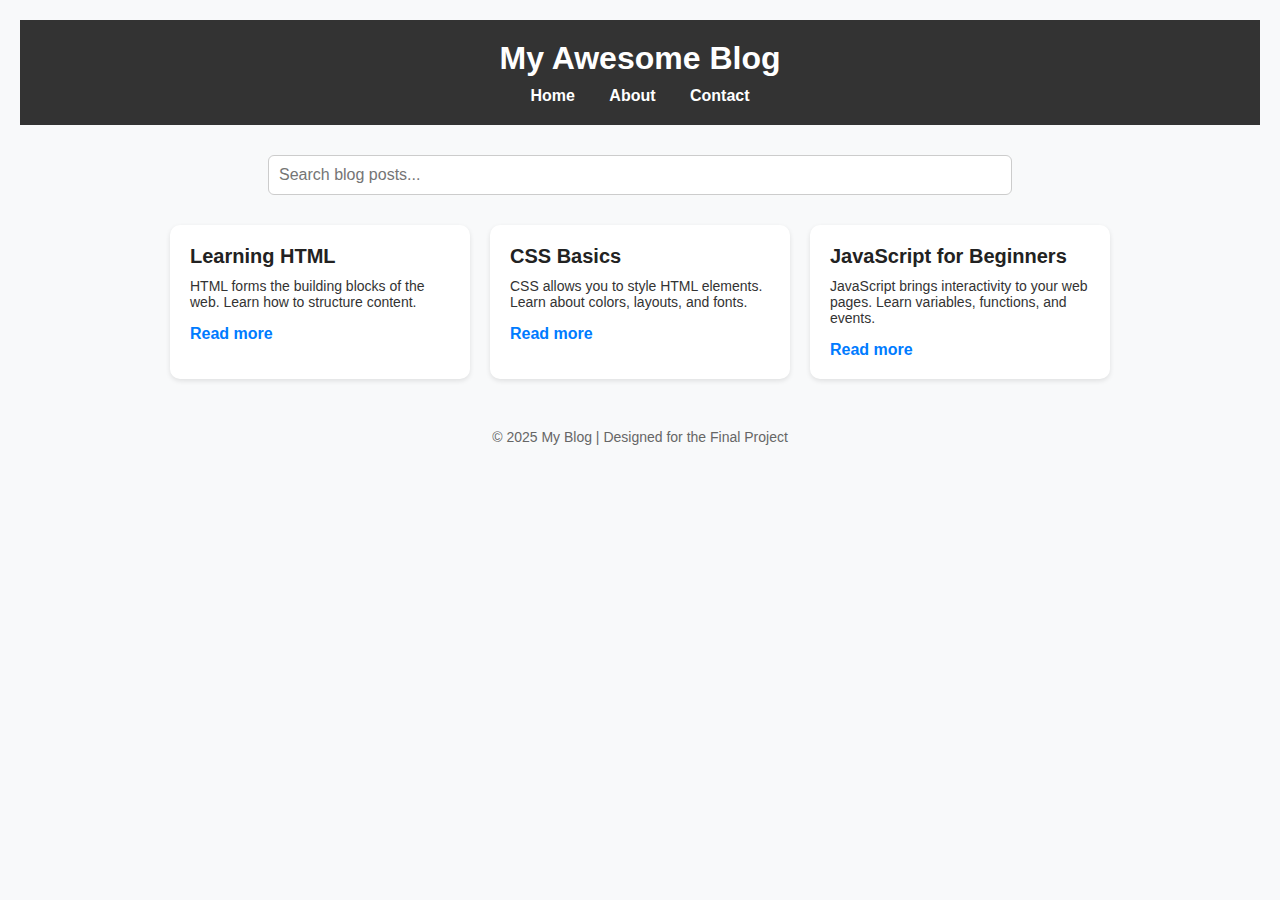
<file: index.html>
<!DOCTYPE html>
<html lang="en">
<head>
  <meta charset="UTF-8" />
  <meta name="viewport" content="width=device-width, initial-scale=1.0"/>
  <title>My Blog</title>
  <link rel="stylesheet" href="styles.css" />
</head>
<body>

  <header>
    <h1>My Awesome Blog</h1>
    <nav>
      <ul>
        <li><a href="index.html">Home</a></li>
        <li><a href="about.html">About</a></li>
        <li><a href="contact.html">Contact</a></li>
      </ul>
    </nav>
  </header>

  <main>
    <section class="search-area">
      <input type="text" id="searchInput" placeholder="Search blog posts..." onkeyup="searchPosts()" />
    </section>

    <section class="posts">
      <article class="post">
        <h2>Learning HTML</h2>
        <p class="excerpt">HTML forms the building blocks of the web. Learn how to structure content.</p>
        <a href="#">Read more</a>
      </article>

      <article class="post">
        <h2>CSS Basics</h2>
        <p class="excerpt">CSS allows you to style HTML elements. Learn about colors, layouts, and fonts.</p>
        <a href="#">Read more</a>
      </article>

      <article class="post">
        <h2>JavaScript for Beginners</h2>
        <p class="excerpt">JavaScript brings interactivity to your web pages. Learn variables, functions, and events.</p>
        <a href="#">Read more</a>
      </article>
    </section>
  </main>

  <footer>
    <p>&copy; 2025 My Blog | Designed for the Final Project</p>
  </footer>

  <script src="script.js"></script>
</body>
</html>
</file>
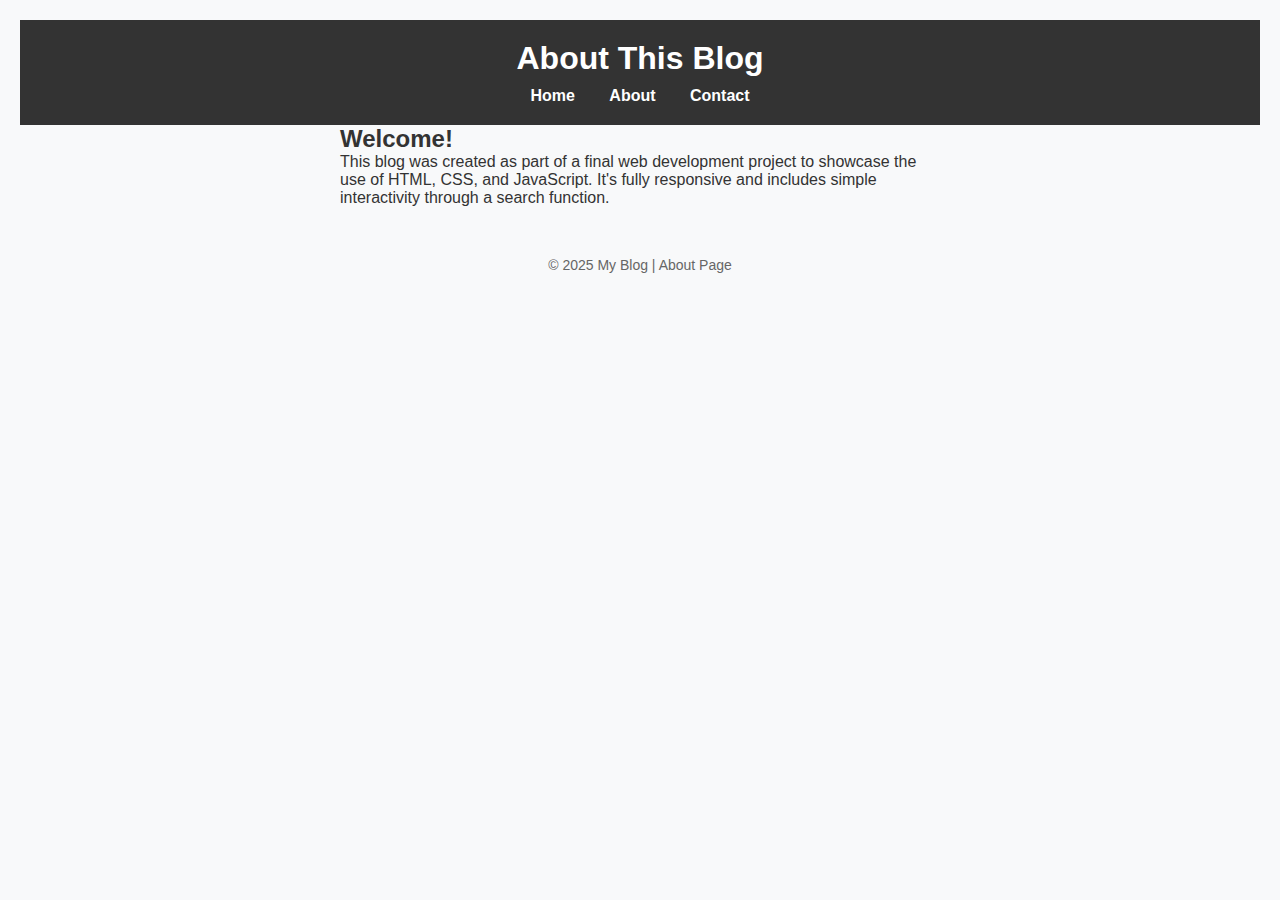
<file: about.html>
<!DOCTYPE html>
<html lang="en">
<head>
  <meta charset="UTF-8" />
  <meta name="viewport" content="width=device-width, initial-scale=1.0"/>
  <title>About</title>
  <link rel="stylesheet" href="styles.css" />
</head>
<body>

  <header>
    <h1>About This Blog</h1>
    <nav>
      <ul>
        <li><a href="index.html">Home</a></li>
        <li><a href="about.html">About</a></li>
        <li><a href="contact.html">Contact</a></li>
      </ul>
    </nav>
  </header>

  <main>
    <section style="max-width: 600px; margin: auto;">
      <h2>Welcome!</h2>
      <p>This blog was created as part of a final web development project to showcase the use of HTML, CSS, and JavaScript. It's fully responsive and includes simple interactivity through a search function.</p>
    </section>
  </main>

  <footer>
    <p>&copy; 2025 My Blog | About Page</p>
  </footer>

</body>
</html>
</file>
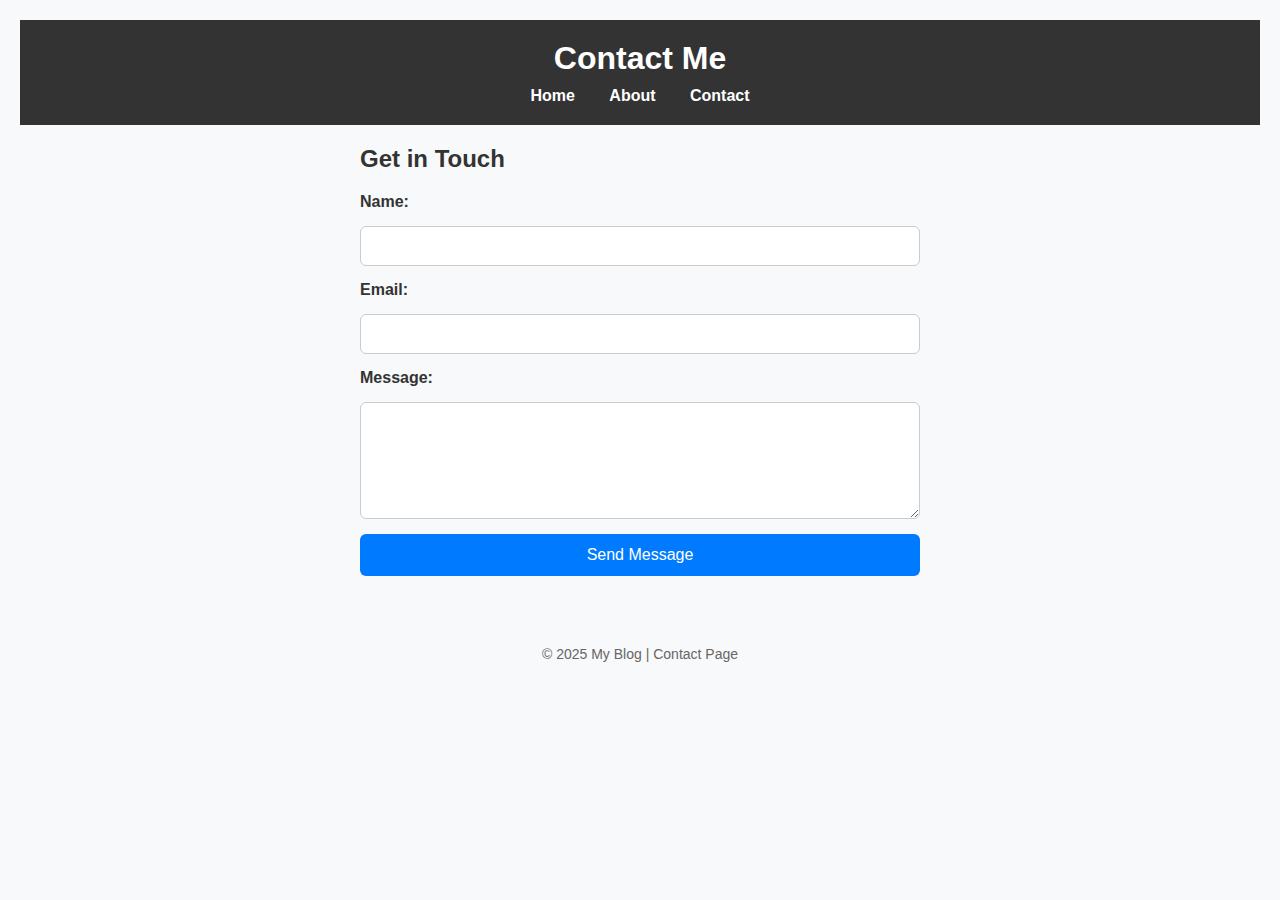
<file: contact.html>
<!DOCTYPE html>
<html lang="en">
<head>
  <meta charset="UTF-8" />
  <meta name="viewport" content="width=device-width, initial-scale=1.0"/>
  <title>Contact</title>
  <link rel="stylesheet" href="styles.css" />
</head>
<body>

  <header>
    <h1>Contact Me</h1>
    <nav>
      <ul>
        <li><a href="index.html">Home</a></li>
        <li><a href="about.html">About</a></li>
        <li><a href="contact.html">Contact</a></li>
      </ul>
    </nav>
  </header>

  <main>
    <section style="max-width: 600px; margin: auto; padding: 20px;">
      <h2>Get in Touch</h2>
      <form action="#" method="POST" class="contact-form">
        <label for="name">Name:</label>
        <input type="text" id="name" name="name" required />

        <label for="email">Email:</label>
        <input type="email" id="email" name="email" required />

        <label for="message">Message:</label>
        <textarea id="message" name="message" rows="5" required></textarea>

        <button type="submit">Send Message</button>
      </form>
    </section>
  </main>

  <footer>
    <p>&copy; 2025 My Blog | Contact Page</p>
  </footer>

</body>
</html>
</file>
<file: styles.css>
/* Base Reset */
* {
    margin: 0;
    padding: 0;
    box-sizing: border-box;
  }
  
  /* Typography & Layout */
  body {
    font-family: 'Segoe UI', Tahoma, Geneva, Verdana, sans-serif;
    background-color: #f8f9fa;
    color: #333;
    padding: 20px;
  }
  
  /* Header */
  header {
    background-color: #333;
    color: white;
    padding: 20px;
    text-align: center;
  }
  
  nav ul {
    list-style: none;
    margin-top: 10px;
  }
  
  nav ul li {
    display: inline;
    margin: 0 15px;
  }
  
  nav ul li a {
    color: #fff;
    text-decoration: none;
    font-weight: bold;
  }
  
  /* Search Section */
  .search-area {
    text-align: center;
    margin: 30px 0;
  }
  
  #searchInput {
    width: 60%;
    padding: 10px;
    font-size: 16px;
    border-radius: 6px;
    border: 1px solid #ccc;
  }
  
  /* Posts */
  .posts {
    display: flex;
    flex-wrap: wrap;
    gap: 20px;
    justify-content: center;
  }
  
  .post {
    background: white;
    padding: 20px;
    border-radius: 10px;
    width: 300px;
    box-shadow: 0 2px 5px rgba(0, 0, 0, 0.1);
  }
  
  .post h2 {
    font-size: 20px;
    color: #222;
    margin-bottom: 10px;
  }
  
  .post p {
    margin-bottom: 15px;
    font-size: 14px;
  }
  
  .post a {
    color: #007bff;
    text-decoration: none;
    font-weight: bold;
  }
  
  /* Footer */
  footer {
    text-align: center;
    margin-top: 40px;
    padding: 10px;
    font-size: 14px;
    color: #666;
  }
  
  /* Responsive */
  @media (max-width: 768px) {
    #searchInput {
      width: 90%;
    }
  
    .posts {
      flex-direction: column;
      align-items: center;
    }
  }
  
  .contact-form {
    display: flex;
    flex-direction: column;
    gap: 15px;
    margin-top: 20px;
  }
  
  .contact-form label {
    font-weight: bold;
  }
  
  .contact-form input,
  .contact-form textarea {
    padding: 10px;
    font-size: 16px;
    border: 1px solid #ccc;
    border-radius: 6px;
  }
  
  .contact-form button {
    padding: 12px;
    background-color: #007bff;
    color: white;
    border: none;
    font-size: 16px;
    border-radius: 6px;
    cursor: pointer;
  }
  
  .contact-form button:hover {
    background-color: #0056b3;
  }
</file>
